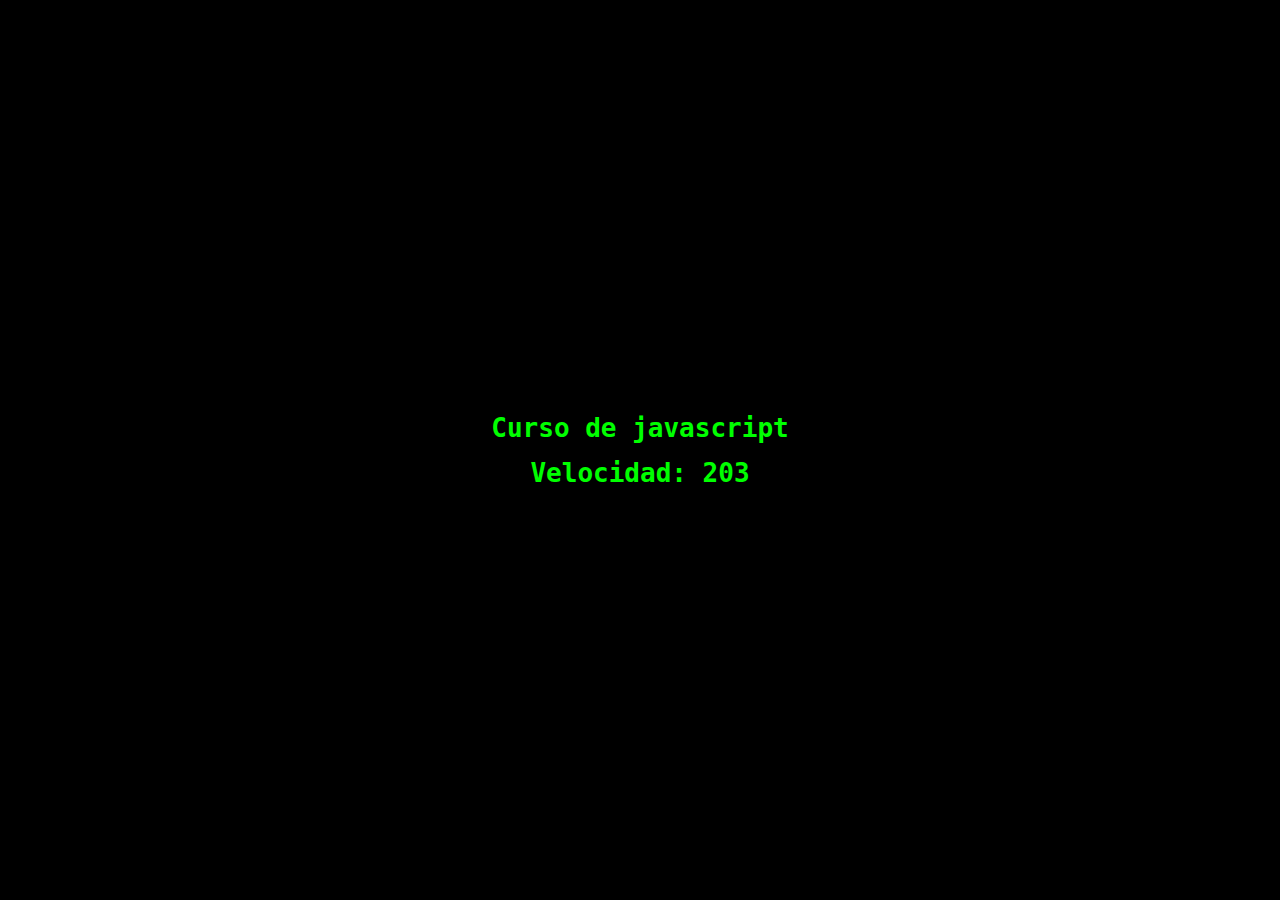
<file: js/Victor.html>
<!DOCTYPE html>
<html lang="en">
<head>
    <meta charset="UTF-8">
    <meta name="viewport" content="width=device-width, initial-scale=1.0">
    <title>JavaScript Console</title>
    <link rel="stylesheet" href="estilos.css">
</head>
<body>
    <h1>Curso de javascript</h1>

    <br>

    <!-- Div de ejemplo-->
    <div id="datos"></div>
    <div id="nombres"></div>
    <div id="funciones"></div>

    <!--Llamamos al script correspondiente-->
    <!--El defer es para que cargue todo lo demas antes que el javascript-->
    <script src="VictorRobles/clases.js" defer></script>
</body>
</html>
</file>
<file: js/estilos.css>
/* Reset básico */
* {
    margin: 0;
    padding: 0;
    box-sizing: border-box;
}

/* Estilo general */
body {
    background-color: #000;
    color: #0f0;
    font-family: monospace;
    height: 100vh;
    display: flex;
    flex-direction: column;
    align-items: center;
    justify-content: center;
}

/* Mensaje opcional */
.info {
    opacity: 0.6;
    font-size: 28px;
}
</file>
